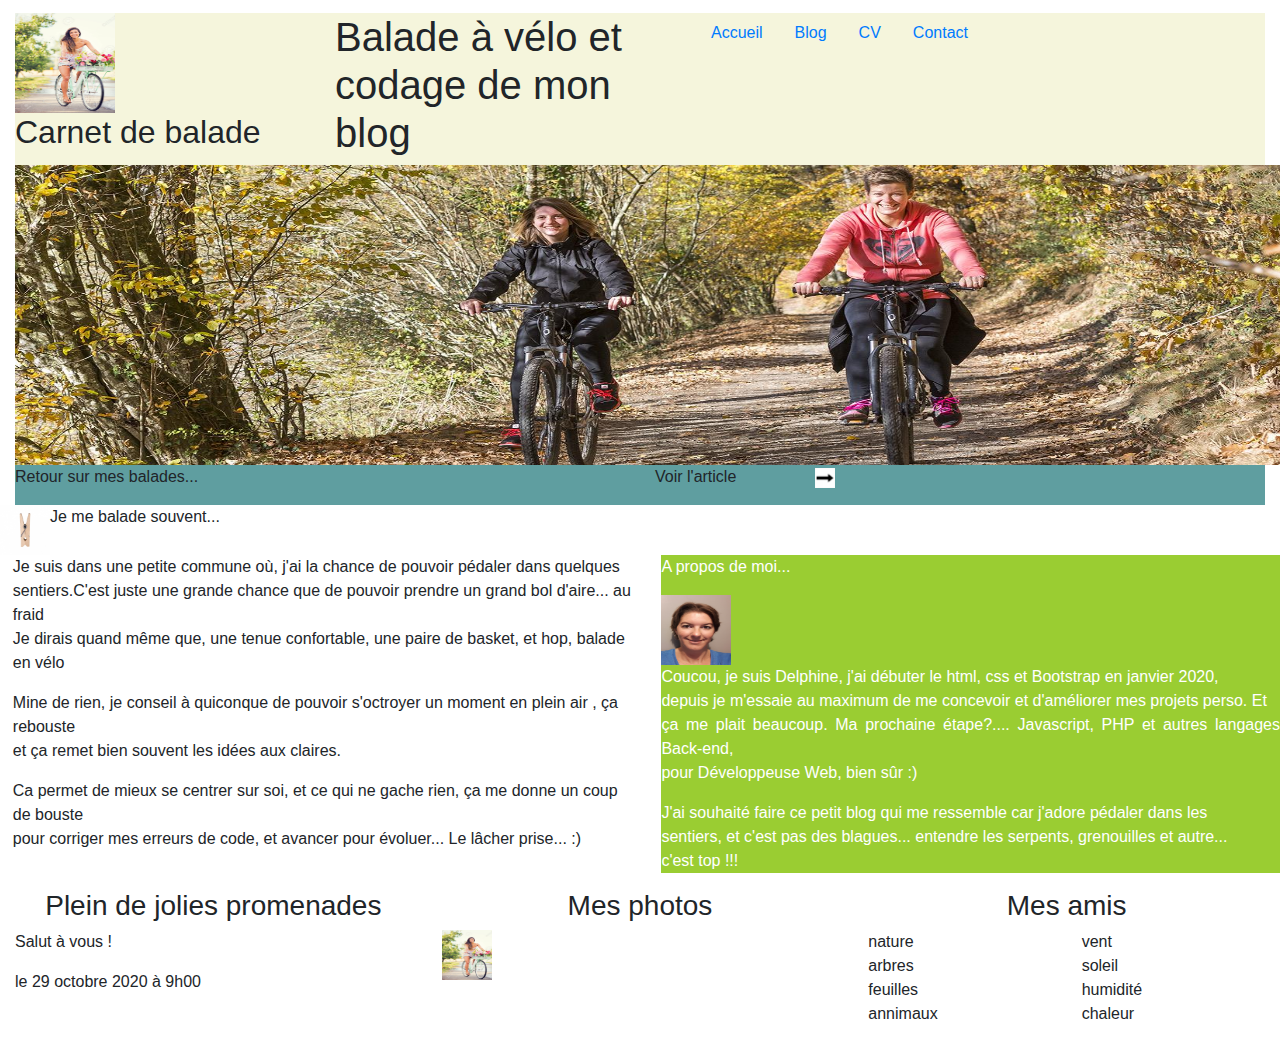
<file: index.html>
<!DOCTYPE html>
<html lang="fr">
<head>
    <meta charset="UTF-8">
    <meta name="viewport" content="width=device-width, initial-scale=1.0">
    <link rel="stylesheet" href="https://stackpath.bootstrapcdn.com/bootstrap/4.5.2/css/bootstrap.min.css">
    <link rel="stylesheet" href="style.css">
    <title>vélo</title>
</head>

<body>
<div class="page">
    <header>
        <div class="container-fluid">
            <div class="titreprincipal">
                <div class="row">
                    <div class="col-3">
                        <img src="image/logo.jpg" alt="logo velo" width="100px" height="100px">
                            <div class="row">
                                <div class="col-12">
                                    <h2>Carnet de balade</h2>
                                </div>
                            </div>
                    </div>


                    <div class="col-3">
                        <h1>Balade à vélo et codage de mon blog</h1>
                    </div>
                    
                    <div class="col-3">
                        <div class="lien">
                            <div class="lienn">
                            <ul>
                                <li class="nav-item active d-flex"><p class="nav-link text-primary" href="index.html">Accueil</p></li>
                                <li class="nav-item active d-flex"><a class="nav-link text-primary" href="#">Blog</a></li>
                                <li class="nav-item active d-flex"><a class="nav-link text-primary" href="cv.html">CV</a></li>
                                <li class="nav-item active d-flex"><a class="nav-link text-primary" href="#">Contact</a></li>
                            </ul>
                            </div>
                        </div>
                    </div>
                </div>
            </div>
        </div>
    </header>

    <main>
        <div class="container-fluid">
            <div class="nature">
                <img src="image/nature.jpg" alt="vélo en entier" width="1490px" height="300px">
                    <div class="fleche">
                        <div class="row">

                            <div class="col-6">
                                <p>Retour sur mes balades...</p>
                            </div>

                            <div class="col-6">
                            
                                <div class="row">
                                    <div class="col-3">
                                        <p>Voir l'article</p>
                                    </div>


                                    <div class="col-3">
                                        <img src="image/flechedroite.jpg" alt="flechedroite" width="20" height="20">
                                    </div>
                                </div>


                            </div>
                        </div>
                    </div>
            </div>
        </div>


        <div class="container-fluid">
            
            <div class="row">
                    <div class="col-6">
                        <div class="row">
                        <img src="image/epingle.jpg" alt="épingle" width="50px" height="50px">
                        <p>Je me balade souvent...</p>
                        </div>
                    </div>

                    <div class="lorem">
                    <div class="row">

                        <div class="col-6">
                        <p>Je suis dans une petite commune où, j'ai la chance de pouvoir pédaler dans quelques sentiers.C'est juste une grande chance que de pouvoir prendre un grand bol d'aire... au fraid <br>
                          Je dirais quand même que, une tenue confortable, une paire de basket, et hop, balade en vélo</p>
                        
                        <p>Mine de rien, je conseil à quiconque de pouvoir s'octroyer un moment en plein air , ça rebouste <br>
                           et ça remet bien souvent les idées aux claires.</p>

                        <p>Ca permet de mieux se centrer sur soi, et ce qui ne gache rien, ça me donne un coup de bouste <br>
                           pour corriger mes erreurs de code, et avancer pour évoluer... Le lâcher prise...  :)</p>
                        </div>



                        <div class="col-6">
                            <div class="apropos">
                            <p>A propos de moi...</p>
                            <img src="image/moi.jpg" alt="photo de moi" width="70px" height="70px">
                            <p>Coucou, je suis Delphine, j'ai débuter le html, css et Bootstrap en janvier 2020,<br>
                            depuis je m'essaie au maximum de me concevoir et d'améliorer mes projets perso. Et <br>
                            ça me plait beaucoup. Ma prochaine étape?.... Javascript, PHP et autres langages Back-end,<br>
                            pour Développeuse Web, bien sûr :) </p>
                            <p>J'ai souhaité faire ce petit blog qui me ressemble car j'adore pédaler dans les <br>
                            sentiers, et c'est pas des blagues... entendre les serpents, grenouilles et autre... <br>
                            c'est top !!!</p>
                            </div>
                        </div>
                    </div>        
                </div>
            </div>


    </main>


    <footer>

        <div class="container-fluid">
            <div class="row">

                <div class="col-4">
                    <div id="tweet">
                        <h3>Plein de jolies promenades</h3>
                        <p>Salut à vous !</p>
                        <p>le 29 octobre 2020 à 9h00</p>
                    </div>
                </div>

                <div class="col-4">
                    <div class="mesphotos">
                        <h3>Mes photos</h3>
                            <p><img src="image/logo.jpg" width="50px" height="50px" alt="photographie"></p>
                    </div>
                </div>

                <div class="col-4">
                    <div id="mesamis">
                        <h3>Mes amis</h3>
                        <div class="row">

                            <div class="col-6">
                                <div id="listeamis">
                                    <p>nature<br>
                                    arbres<br>
                                    feuilles<br>
                                    annimaux</p>
                                </div>
                            </div>
                            <div class="col-6">
                                <p>vent<br>
                                soleil<br>
                                humidité<br>
                                chaleur</p>
                            </div>
                        </div>
                    </div> 
                </div>
            </div>
        </div>
    </footer>
</div>
<script src="https://code.jquery.com/jquery-3.5.1.slim.min.js" integrity="sha384-DfXdz2htPH0lsSSs5nCTpuj/zy4C+OGpamoFVy38MVBnE+IbbVYUew+OrCXaRkfj" crossorigin="anonymous"></script>
<script src="https://cdn.jsdelivr.net/npm/bootstrap@4.5.3/dist/js/bootstrap.bundle.min.js" integrity="sha384-ho+j7jyWK8fNQe+A12Hb8AhRq26LrZ/JpcUGGOn+Y7RsweNrtN/tE3MoK7ZeZDyx" crossorigin="anonymous"></script>

</body>
</html>
</file>
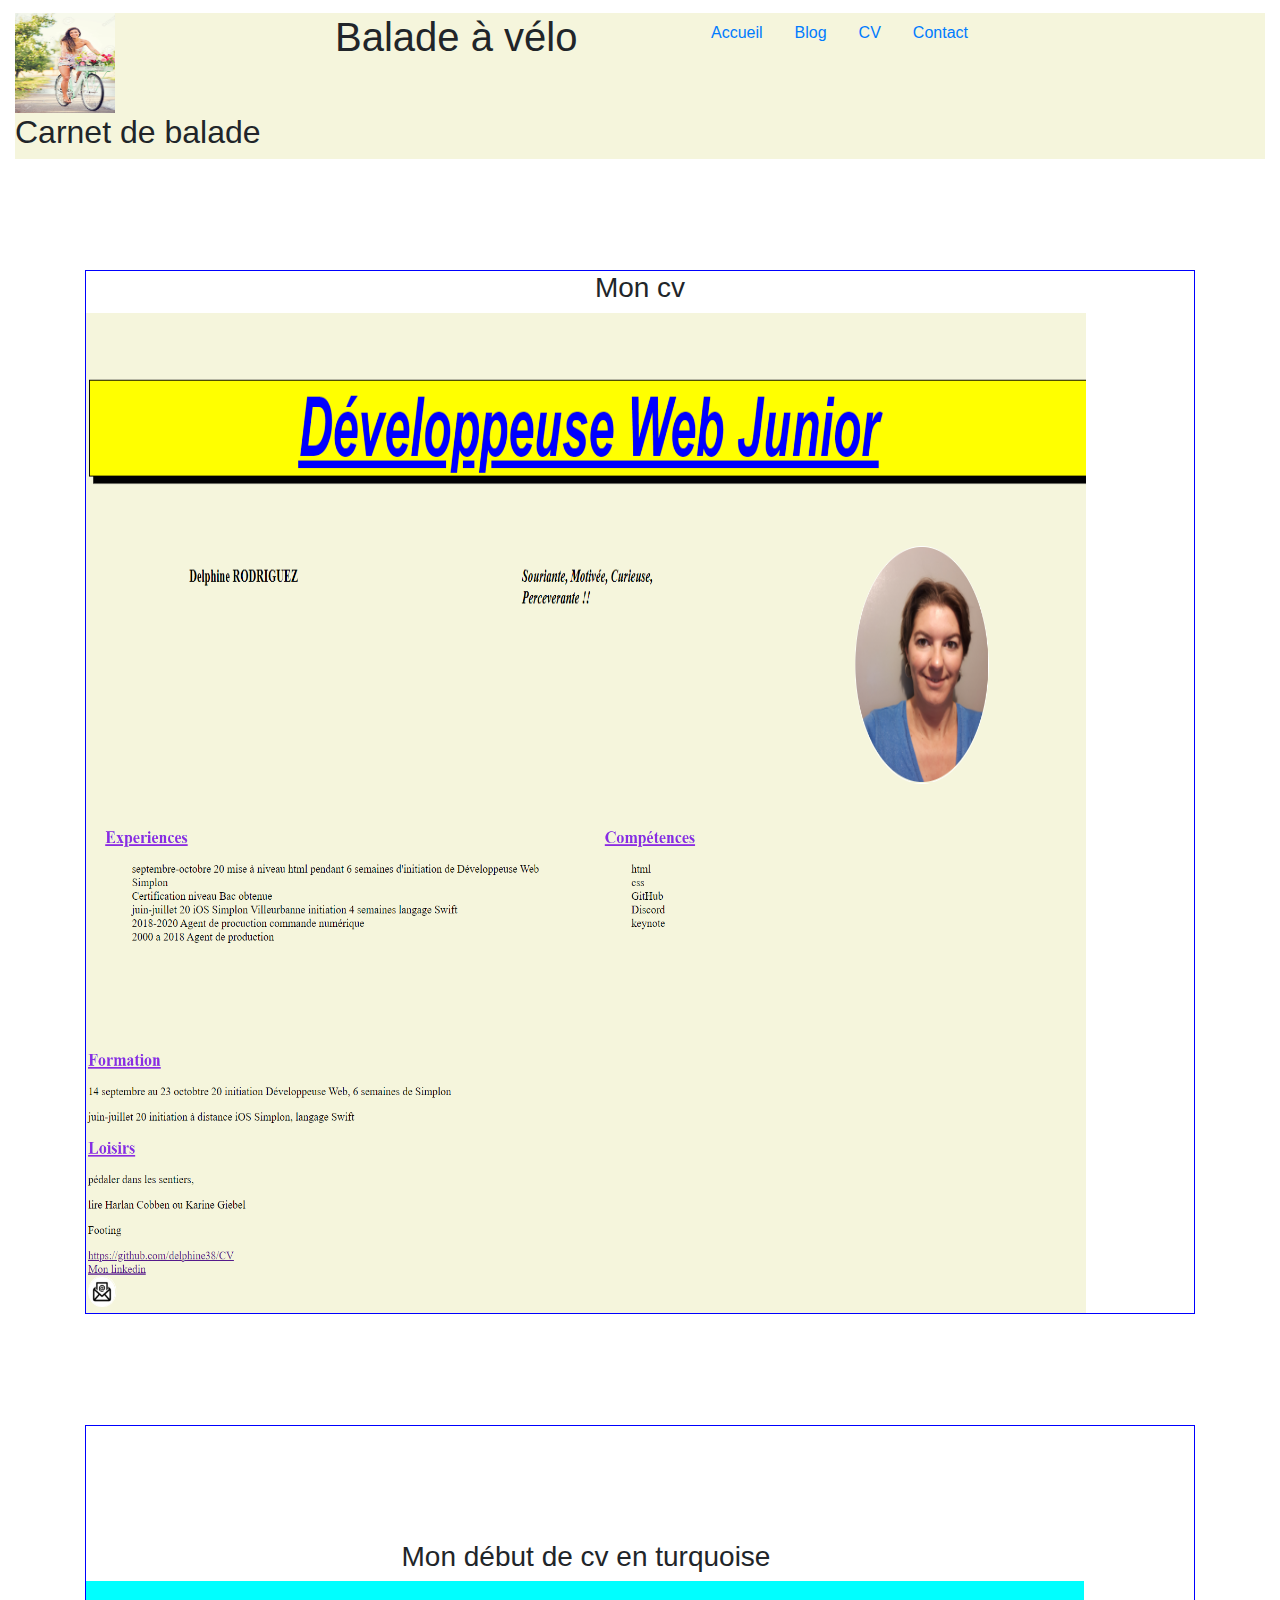
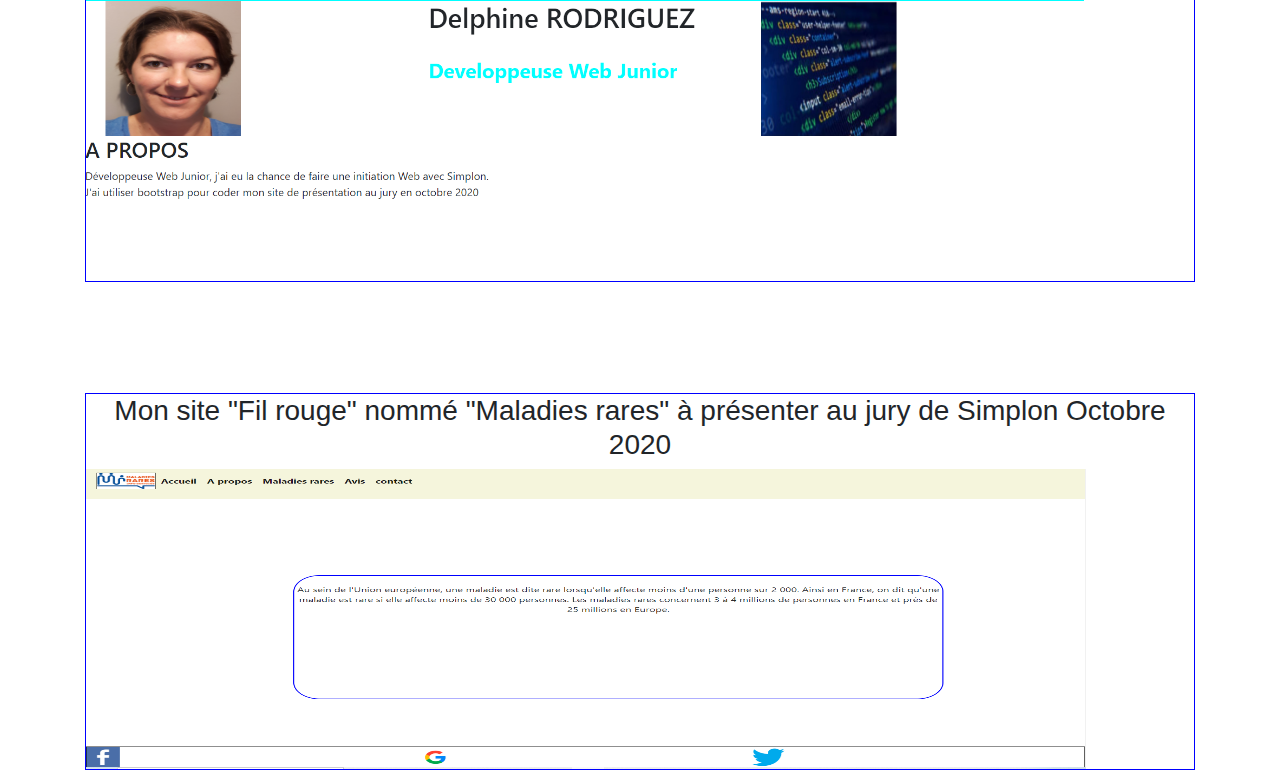
<file: cv.html>
<!DOCTYPE html>
<html lang="fr">
<head>
    <meta charset="UTF-8">
    <meta name="viewport" content="width=device-width, initial-scale=1.0">
    <link rel="stylesheet" href="https://stackpath.bootstrapcdn.com/bootstrap/4.5.2/css/bootstrap.min.css">
    <link rel="stylesheet" href="style.css">
    <title>vélo</title>
</head>

<body>
<div class="page">
    <header>
        <div class="container-fluid">
            <div class="titreprincipal">
                <div class="row">
                    <div class="col-3">
                        <img src="image/logo.jpg" alt="logo velo" width="100px" height="100px">
                            <div class="row">
                                <div class="col-12">
                                    <h2>Carnet de balade</h2>
                                </div>
                            </div>
                    </div>


                    <div class="col-3">
                        <h1>Balade à vélo</h1>
                    </div>
                    
                    <div class="col-3">
                        <div class="lien">
                            <div class="lienn">
                            <ul>
                                <li class="nav-item active d-flex"><a class="nav-link text-primary" href="index.html">Accueil</a></li>
                                <li class="nav-item active d-flex"><a class="nav-link text-primary" href="#">Blog</a></li>
                                <li class="nav-item active d-flex"><a class="nav-link text-primary" href="cv.html">CV</a></li>
                                <li class="nav-item active d-flex"><a class="nav-link text-primary" href="#">Contact</a></li>
                            </ul>
                            </div>
                        </div>
                    </div>
                </div>
            </div>
        </div>
    </header>

    <main>
        <div class="container">
            <div class="entourage">
                <div class="row">
                    <div class="col-12">
                        <h3>Mon cv</h3>
                    
                            <div>
                                <img src="image/cv1.2.png" alt="1er photo de mon cv" width="1000px" height="500px">
                            </div>
                            <div>
                                <img src="image/cv 2.2.png" alt="2e photo de mon cv" width="1000px" height="500px">
                            </div>
                    </div>
                </div>
            </div>

            <div class="entourage">
                <div class="row">
                    <div class="turquoise">
                        <div class="col-12">
                            <h3>Mon début de cv en turquoise</h3>
                    
                                <div>
                                    <img src="image/cv turquoise.png" alt="mon cv en turquoise" width="1000px" height="300px">
                                </div>    
                        </div>
                    </div>
                </div>
            </div>


            <div class="entourage">
                <div class="row">
                    <div class="maladie">
                        <div class="col-12">
                            <h3>Mon site "Fil rouge" nommé "Maladies rares" à présenter au jury de Simplon Octobre 2020</h3>
                    
                                <div>
                                    <img src="image/maladie.png" alt="mon site maladies rares" width="1000px" height="300px">
                                </div>    
                        </div>
                    </div>
                </div>
            </div>


        </div>


    </main>







</body>
</html>
</file>
<file: style.css>
.page {
    width: auto;
    padding-top: 1%; 
}


header ul {
    display: flex;
    justify-content: space-around;
}
.lien {
     display: flex;
     justify-content: flex-start;
 }

.titreprincipal {
    background-color: beige;
}

.fleche {
    background-color: cadetblue;
}
.lorem {
    padding-left: 1%;
}
.apropos {
    background-color: yellowgreen;
    color: white;
    text-align: justify;
}
h3 {
    text-align: center;
}
.turquoise {
    margin-top: 10%;
}
.entourage {
    border: 1px solid blue;
    margin-top: 10%;
}








/*header {
    height: 50px;
    display: flex;
    justify-content: space-between;
    align-items: flex-end;
}
.balade {
    justify-content: center;
    width: 700px;
    border: 1px solid black;
}
.logo {
    display: flex;
    flex-direction: row;
    align-items: baseline;
}
.carnet {
    width: 400px;
    height: 40px;
    border: 1px solid beige;
}


header h1 {
    font-size: 2,5em;
    font-weight: normal;
    margin: 0 0 0 10px;

}
header h2 {
    font-size: 1,1em;
    margin-top: 0px;
    font-weight: normal;
}
/* Navigation*/
/* 

nav li {
    margin-right: 15px;
}
nav a {
    font-size: 1,3em;
    color: thistle;
    padding-bottom: 3px;
    text-decoration: none;
}
 nav a:hover {
     color: #760001;
     border-bottom: 3px solid #760001;
 }
 /* bannière*/
/*  #baniereimage {
     margin-top: 15px;
     height: 200px;
     border-radius: 5px;
    
     position: relative;
     box-shadow: 0px 4px 4px blue;
     margin-bottom: 25px;
 }

 .banieredescription {
     position: absolute;
     bottom: 0px;
     border-radius: 0px 0px 5px 5px;
     width: 99%;
     height: 33px;
     padding-top: 15px;
     padding-left: 4px;
     background-color: blue;
     color: white;
     font-size: 0.8em;
 }
 .boutonrouge {

 }
 /*corps*/
 /*section {
     display: flex;
     margin-bottom: 20px;
 }

 article, aside {
     text-align: justify;
 }
 article {
     margin-right: 20px;
     flex: 3;
}
.cathegorie {
    vertical-align: middle;
    margin-right: 8px;
}
article p {
    font-size: 0.8em;
}

aside {
    flex: 1.2;
    position: relative;
    background-color: #706b64;
    box-shadow: 0px 2px 5px #1c1a19;
    border-radius: 5px;
    padding: 10px;
    color: white;
    font-size: 0.9em;
}
 #flechedroite {
     position: absolute;
     top: 100px;
     left: -12px;
 }

 */
</file>
